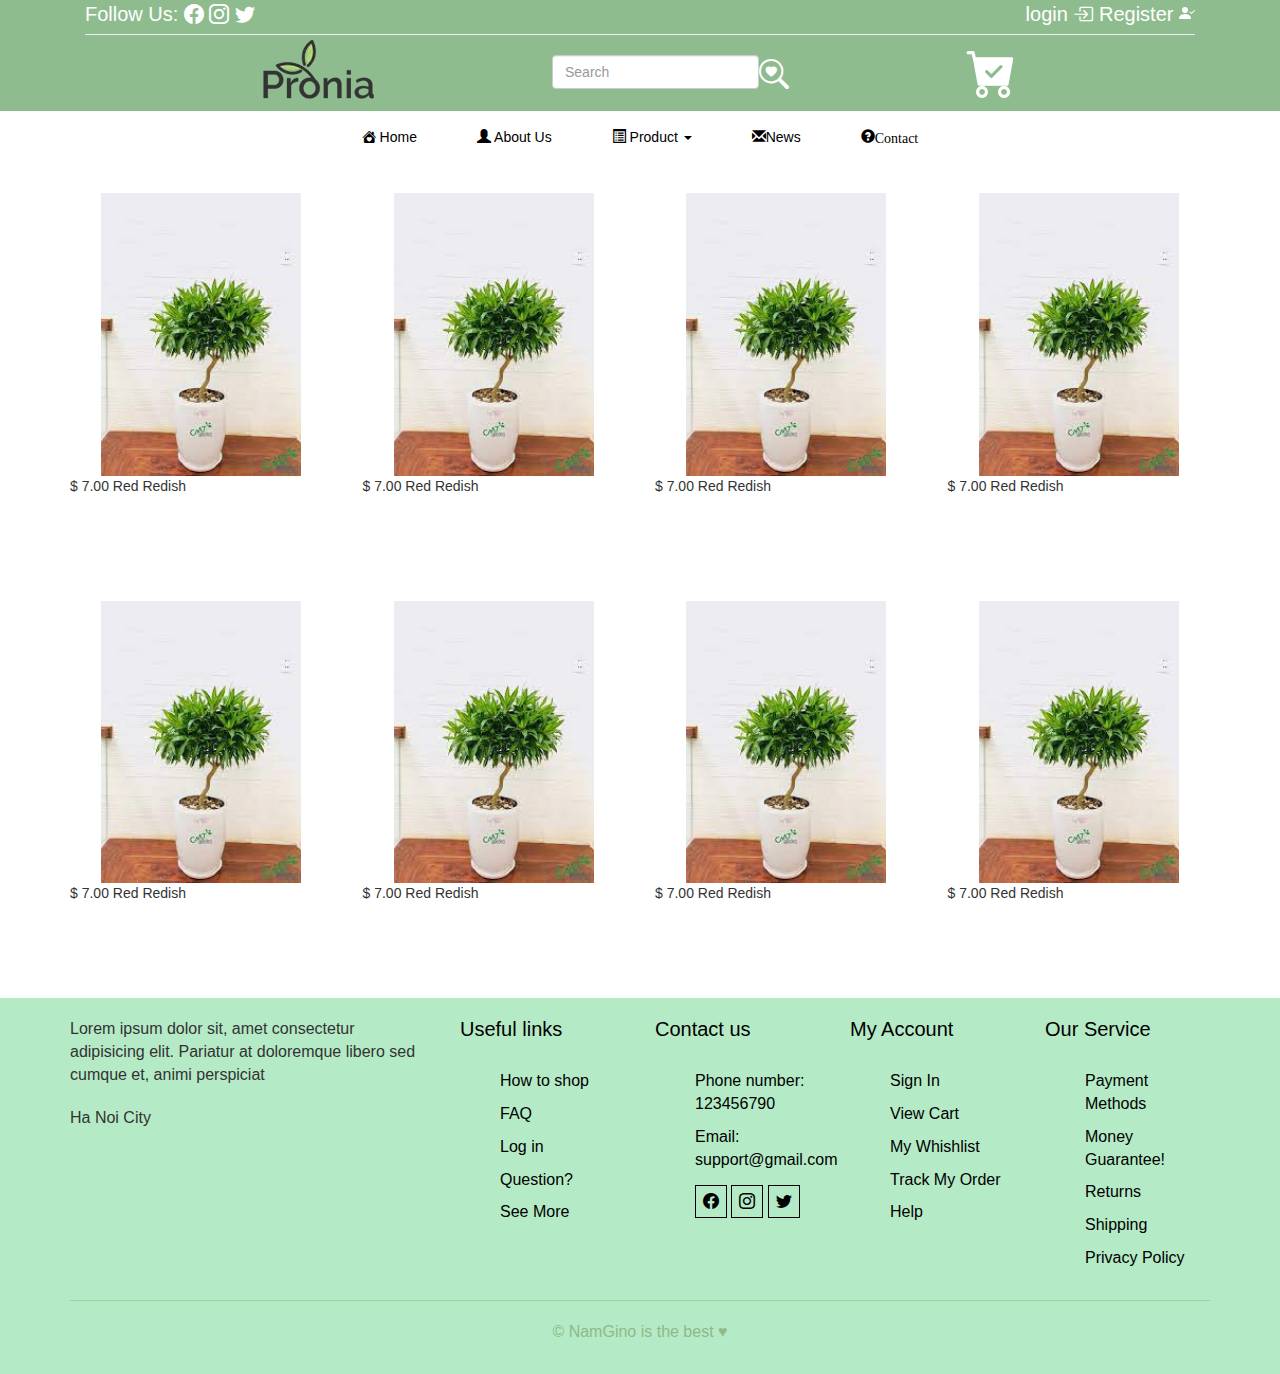
<file: index.html>
<!DOCTYPE html>
<html lang="en">
<head>
    <meta charset="UTF-8">
    <meta http-equiv="X-UA-Compatible" content="IE=edge">
    <meta name="viewport" content="width=device-width, initial-scale=1.0">
    <link rel="stylesheet" href="https://maxcdn.bootstrapcdn.com/bootstrap/3.3.7/css/bootstrap.min.css">
    <script src="https://ajax.googleapis.com/ajax/libs/jquery/3.2.1/jquery.min.js"></script>
    <script src="https://maxcdn.bootstrapcdn.com/bootstrap/3.3.7/js/bootstrap.min.js"></script>
    <link rel="stylesheet" href="https://cdn.jsdelivr.net/npm/bootstrap-icons@1.8.3/font/bootstrap-icons.css">
    <link rel="stylesheet" href="last.css">
    <title>bán cây :)</title>
    <link rel="icon" type="image/x-icon" href="favicon (1).ico">
</head>
<body>
        <div class="row">
            <div class="header"> 
                <div class="container" style="height: auto;">                
                <div class="container-fluid">
                    <div class="nav navbar-nav navbar-left">
                        <div class="header_left">                  
                        <span>Follow Us:</span>
                        <a href="#"><i class="bi bi-facebook"></i></a>
                        <a href="#"><i class="bi bi-instagram"></i></a>
                        <a href="#"><i class="bi bi-twitter"></i></a>
                    </div>
                    </div>
                    <div class="nav navbar-nav navbar-right">
                        <div class="header_right">
                            <a href="#"><span>login</span></a>
                            <a href="#"><i class="bi bi-box-arrow-in-right"></i></a>
                            <a href="#"><span>Register</span></a>
                            <a href="#"><svg xmlns="http://www.w3.org/2000/svg" width="16" height="16" fill="currentColor" class="bi bi-person-check-fill" viewBox="0 0 16 16">
                                <path fill-rule="evenodd" d="M15.854 5.146a.5.5 0 0 1 0 .708l-3 3a.5.5 0 0 1-.708 0l-1.5-1.5a.5.5 0 0 1 .708-.708L12.5 7.793l2.646-2.647a.5.5 0 0 1 .708 0z"/>
                                <path d="M1 14s-1 0-1-1 1-4 6-4 6 3 6 4-1 1-1 1H1zm5-6a3 3 0 1 0 0-6 3 3 0 0 0 0 6z"/>
                              </svg></a>
                            </div>
                        </div>
                        
                    </div>
                    <hr>
                    <div class="container-fluid">
                        <div class="header_end">
                                <div class="logo "><a href="#"><img src="logo.webp" ></a></div>
                                <div class="search">
                                    <input type="search" class="form-control rounded" placeholder="Search" aria-label="Search" aria-describedby="search-addon" />
                                <a href="#"><i class="bi bi-search-heart"></i></a>
                            </div>
                                <a href="#"><div class="shopping "><i class="bi bi-cart-check-fill"></i></div></a>
                        </div>
                    </div>
                </div>
            </div>
        </div>
        <div class="container"  style="height: auto; margin-bottom: 0px ;">
            <nav class="navbar navbar-light" style="background-color: white;">
                <div class="navbar_social">
                    <ul class="nav navbar-nav"> 
                      <li><a href="#"><span class="bi bi-house-heart-fill"></span> Home</a></li>                 
                      <li><a href="#"><span class="glyphicon glyphicon-user"></span> About Us</a></li>
                        <li class="dropdown">
                            <a href="#" class="dropdown-toggle" data-toggle="dropdown" role="button" aria-haspopup="true" aria-expanded="false"><span class="glyphicon glyphicon-list-alt"></span> Product <span class="caret"></span></a>
                            <ul class="dropdown-menu">
                              <li><a href="#">Allp</a></li>
                              <li><a href="#">Indoor Living</a></li>
                              <li role="separator" class="divider"></li>
                              <li><a href="#">Perennials</a></li>
                              <li><a href="#">Plan of gift</a></li>
                              <li><a href="#">Parden tools</a></li>
                              <li role="separator" class="divider"></li>
                              <li><a href="#">Fake tree</a></li>
                              <li><a href="#">Dead trees</a></li>
                            </ul>
                          </li>
                    </li>
                    <li><a href="#"><span class="glyphicon glyphicon-envelope"></span>News</a></li>
                    <li><a href="#"><span class="glyphicon glyphicon-question-sign">Contact</span></a></li>
                </ul>
              </div>
            </nav>
        </div>
        <div class="container">
        <div class="wrapper">
                <div class="row g-1">
            <div class="col-md-3">
                <div class="card p-3 ">
                    <div class="text-center">
                        <img src="download.jpg" width="200">             
                    </div>
                    <div class="product-details">
                         <span class="font-weight-bold d-block">$ 7.00</span>
                         <span>Red Redish</span>
                         <div class="buttons d-flex flex-row">
                            <div class="cart"><i class="bi bi-cart"></i></div> <button class="btn btn-success cart-button btn-block"><span class="dot">1</span>Add to cart </button>
                        </div>
                    </div>                    
               </div>               
            </div>
              <div class="col-md-3">
                <div class="card p-3">
                    <div class="text-center">
                        <img src="download.jpg" width="200">                 
                    </div>
                    <div class="product-details">
                         <span class="font-weight-bold d-block">$ 7.00</span>
                         <span>Red Redish</span>
                         <div class="buttons d-flex flex-row">
                            <div class="cart"><i class="bi bi-cart"></i></div> <button class="btn btn-success cart-button btn-block"><span class="dot">1</span>Add to cart </button>
                        </div>
                    </div> 
                </div>
            </div><div class="col-md-3">
                <div class="card p-3">
                    <div class="text-center">
                        <img src="download.jpg" width="200">                    
                    </div>
                    <div class="product-details">
                         <span class="font-weight-bold d-block">$ 7.00</span>
                         <span>Red Redish</span>
                         <div class="buttons d-flex flex-row">
                            <div class="cart"><i class="bi bi-cart"></i></div> <button class="btn btn-success cart-button btn-block"><span class="dot">1</span>Add to cart </button>
                        </div>
                    </div>              
                </div>
            </div>
            <div class="col-md-3">
                <div class="card p-3">
                    <div class="text-center">
                        <img src="download.jpg" width="200">                       
                    </div>
                    <div class="product-details">
                         <span class="font-weight-bold d-block">$ 7.00</span>
                         <span>Red Redish</span>
                         <div class="buttons d-flex flex-row">
                            <div class="cart"><i class="bi bi-cart"></i></div> <button class="btn btn-success cart-button btn-block"><span class="dot">1</span>Add to cart </button>
                        </div>
                    </div>                  
                </div>
            </div>         
        </div>             
         </div>
        </div>
        <div class="container">
            <div class="wrapper">
                    <div class="row g-1">
                <div class="col-md-3">
                    <div class="card p-3 ">
                        <div class="text-center">
                            <img src="download.jpg" width="200">             
                        </div>
                        <div class="product-details">
                             <span class="font-weight-bold d-block">$ 7.00</span>
                             <span>Red Redish</span>
                             <div class="buttons d-flex flex-row">
                                <div class="cart"><i class="bi bi-cart"></i></div> <button class="btn btn-success cart-button btn-block"><span class="dot">1</span>Add to cart </button>
                            </div>
                        </div>                    
                   </div>               
                </div>
                  <div class="col-md-3">
                    <div class="card p-3">
                        <div class="text-center">
                            <img src="download.jpg" width="200">                 
                        </div>
                        <div class="product-details">
                             <span class="font-weight-bold d-block">$ 7.00</span>
                             <span>Red Redish</span>
                             <div class="buttons d-flex flex-row">
                                <div class="cart"><i class="bi bi-cart"></i></div> <button class="btn btn-success cart-button btn-block"><span class="dot">1</span>Add to cart </button>
                            </div>
                        </div> 
                    </div>
                </div><div class="col-md-3">
                    <div class="card p-3">
                        <div class="text-center">
                            <img src="download.jpg" width="200">                    
                        </div>
                        <div class="product-details">
                             <span class="font-weight-bold d-block">$ 7.00</span>
                             <span>Red Redish</span>
                             <div class="buttons d-flex flex-row">
                                <div class="cart"><i class="bi bi-cart"></i></div> <button class="btn btn-success cart-button btn-block"><span class="dot">1</span>Add to cart </button>
                            </div>
                        </div>              
                    </div>
                </div>
                <div class="col-md-3">
                    <div class="card p-3">
                        <div class="text-center">
                            <img src="download.jpg" width="200">                       
                        </div>
                        <div class="product-details">
                             <span class="font-weight-bold d-block">$ 7.00</span>
                             <span>Red Redish</span>
                             <div class="buttons d-flex flex-row">
                                <div class="cart"><i class="bi bi-cart"></i></div> <button class="btn btn-success cart-button btn-block"><span class="dot">1</span>Add to cart </button>
                            </div>
                        </div>                  
                    </div>
                </div>         
            </div>             
             </div>
            </div>
            <footer class="footer">
            <div class="container">
            <div class="row">
                    <div class="col-lg-4 col-md-12  footer__info">
                        <p class="footer__info-item">Lorem ipsum dolor sit, amet consectetur adipisicing elit. Pariatur at doloremque libero sed cumque et, animi perspiciat</p>
                        <p class="footer__info-item">Ha Noi City</p>
                    </div>
                    <div class="col-lg-2 col-md-6">
                        <h3 class="footer__head">Useful links</h3>
                        <ul class="footer__list">
                            <li class="footer__item">
                                <a href="" class="footer__item-link">How to shop</a>
                            </li>
                            <li class="footer__item">
                                <a href="" class="footer__item-link">FAQ</a>
                            </li>
                            <li class="footer__item">
                                <a href="" class="footer__item-link">Log in</a>
                            </li>
                            <li class="footer__item">
                                <a href="" class="footer__item-link">Question?</a>
                            </li>
                            <li class="footer__item">
                                <a href="" class="footer__item-link">See More</a>
                            </li>
                        </ul>
                    </div>
                    <div class="col-lg-2 col-md-6"> 
                        <h3 class="footer__head">Contact us</h3>
                        <ul class="footer__list">
                            <li class="footer__item">
                                <a href="" class="footer__item-link">
                                    Phone number: 123456790
                                </a>
                            </li>
                            <li class="footer__item">
                                <a href="" class="footer__item-link">
                                    Email: support@gmail.com
                                </a>
                            </li>
                        
                            <li class="footer__item-icon ">       
                                <a href="" class="footer__icon"><i class="bi bi-facebook"></i></a>
                                <a href="" class="footer__icon"><i class="bi bi-instagram"></i></a>
                                <a href="" class="footer__icon"><i class="bi bi-twitter"></i></a>
                            </li>
                        </ul>
                    </div>
                    <div class="col-lg-2 col-md-6">
                        <h3 class="footer__head">My Account</h3>
                        <ul class="footer__list">
                            <li class="footer__item">
                                <a href="" class="footer__item-link">Sign In</a>
                            </li>
                            <li class="footer__item">
                                <a href="" class="footer__item-link">View Cart</a>
                            </li>
                            <li class="footer__item">
                                <a href="" class="footer__item-link">My Whishlist</a>
                            </li>
                            <li class="footer__item">
                                <a href="" class="footer__item-link">Track My Order</a>
                            </li>
                            <li class="footer__item">
                                <a href="" class="footer__item-link">Help</a>
                            </li>
                        </ul>
                    </div>
                    <div class="col-lg-2 col-md-6">
                        <h3 class="footer__head">Our Service</h3>
                        <ul class="footer__list">
                            <li class="footer__item">
                                <a href="" class="footer__item-link">Payment Methods</a>
                            </li>
                            <li class="footer__item">
                                <a href="" class="footer__item-link">Money Guarantee!</a>
                            </li>
                            <li class="footer__item">
                                <a href="" class="footer__item-link">Returns</a>
                            </li>
                            <li class="footer__item">
                                <a href="" class="footer__item-link">Shipping</a>
                            </li>
                            <li class="footer__item">
                                <a href="" class="footer__item-link">Privacy Policy</a>
                            </li>
                        </ul>
                    </div>
                </div>
                <div class="copyright">
                    <p>&copy; NamGino is the best  &heartsuit;</p>
                </div>
                    </div>
                </footer>
            
        
</body>
</html>
</file>
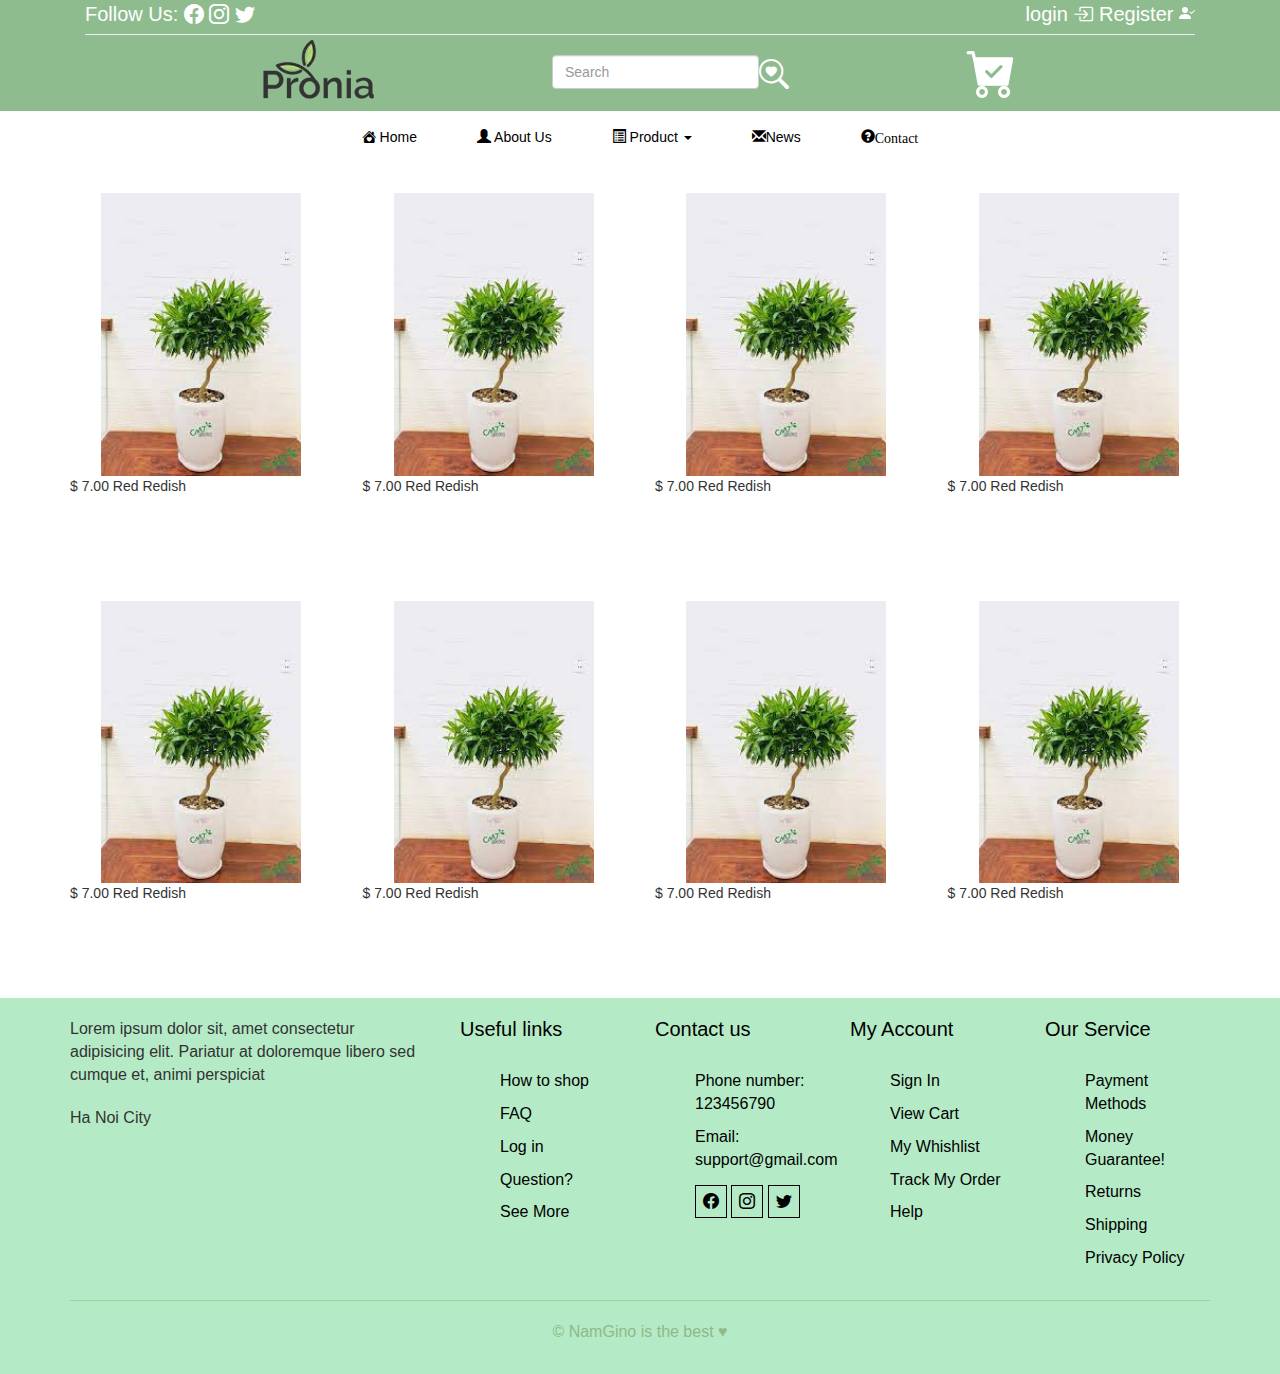
<file: last.html>
<!DOCTYPE html>
<html lang="en">
<head>
    <meta charset="UTF-8">
    <meta http-equiv="X-UA-Compatible" content="IE=edge">
    <meta name="viewport" content="width=device-width, initial-scale=1.0">
    <link rel="stylesheet" href="https://maxcdn.bootstrapcdn.com/bootstrap/3.3.7/css/bootstrap.min.css">
    <script src="https://ajax.googleapis.com/ajax/libs/jquery/3.2.1/jquery.min.js"></script>
    <script src="https://maxcdn.bootstrapcdn.com/bootstrap/3.3.7/js/bootstrap.min.js"></script>
    <link rel="stylesheet" href="https://cdn.jsdelivr.net/npm/bootstrap-icons@1.8.3/font/bootstrap-icons.css">
    <link rel="stylesheet" href="last.css">
    <title>bán cây :)</title>
    <link rel="icon" type="image/x-icon" href="favicon (1).ico">
</head>
<body>
        <div class="row">
            <div class="header"> 
                <div class="container" style="height: auto;">                
                <div class="container-fluid">
                    <div class="nav navbar-nav navbar-left">
                        <div class="header_left">                  
                        <span>Follow Us:</span>
                        <a href="#"><i class="bi bi-facebook"></i></a>
                        <a href="#"><i class="bi bi-instagram"></i></a>
                        <a href="#"><i class="bi bi-twitter"></i></a>
                    </div>
                    </div>
                    <div class="nav navbar-nav navbar-right">
                        <div class="header_right">
                            <a href="#"><span>login</span></a>
                            <a href="#"><i class="bi bi-box-arrow-in-right"></i></a>
                            <a href="#"><span>Register</span></a>
                            <a href="#"><svg xmlns="http://www.w3.org/2000/svg" width="16" height="16" fill="currentColor" class="bi bi-person-check-fill" viewBox="0 0 16 16">
                                <path fill-rule="evenodd" d="M15.854 5.146a.5.5 0 0 1 0 .708l-3 3a.5.5 0 0 1-.708 0l-1.5-1.5a.5.5 0 0 1 .708-.708L12.5 7.793l2.646-2.647a.5.5 0 0 1 .708 0z"/>
                                <path d="M1 14s-1 0-1-1 1-4 6-4 6 3 6 4-1 1-1 1H1zm5-6a3 3 0 1 0 0-6 3 3 0 0 0 0 6z"/>
                              </svg></a>
                            </div>
                        </div>
                        
                    </div>
                    <hr>
                    <div class="container-fluid">
                        <div class="header_end">
                                <div class="logo "><a href="#"><img src="logo.webp" ></a></div>
                                <div class="search">
                                    <input type="search" class="form-control rounded" placeholder="Search" aria-label="Search" aria-describedby="search-addon" />
                                <a href="#"><i class="bi bi-search-heart"></i></a>
                            </div>
                                <a href="#"><div class="shopping "><i class="bi bi-cart-check-fill"></i></div></a>
                        </div>
                    </div>
                </div>
            </div>
        </div>
        <div class="container"  style="height: auto; margin-bottom: 0px ;">
            <nav class="navbar navbar-light" style="background-color: white;">
                <div class="navbar_social">
                    <ul class="nav navbar-nav"> 
                      <li><a href="#"><span class="bi bi-house-heart-fill"></span> Home</a></li>                 
                      <li><a href="#"><span class="glyphicon glyphicon-user"></span> About Us</a></li>
                        <li class="dropdown">
                            <a href="#" class="dropdown-toggle" data-toggle="dropdown" role="button" aria-haspopup="true" aria-expanded="false"><span class="glyphicon glyphicon-list-alt"></span> Product <span class="caret"></span></a>
                            <ul class="dropdown-menu">
                              <li><a href="#">Allp</a></li>
                              <li><a href="#">Indoor Living</a></li>
                              <li role="separator" class="divider"></li>
                              <li><a href="#">Perennials</a></li>
                              <li><a href="#">Plan of gift</a></li>
                              <li><a href="#">Parden tools</a></li>
                              <li role="separator" class="divider"></li>
                              <li><a href="#">Fake tree</a></li>
                              <li><a href="#">Dead trees</a></li>
                            </ul>
                          </li>
                    </li>
                    <li><a href="#"><span class="glyphicon glyphicon-envelope"></span>News</a></li>
                    <li><a href="#"><span class="glyphicon glyphicon-question-sign">Contact</span></a></li>
                </ul>
              </div>
            </nav>
        </div>
        <div class="container">
        <div class="wrapper">
                <div class="row g-1">
            <div class="col-md-3">
                <div class="card p-3 ">
                    <div class="text-center">
                        <img src="download.jpg" width="200">             
                    </div>
                    <div class="product-details">
                         <span class="font-weight-bold d-block">$ 7.00</span>
                         <span>Red Redish</span>
                         <div class="buttons d-flex flex-row">
                            <div class="cart"><i class="bi bi-cart"></i></div> <button class="btn btn-success cart-button btn-block"><span class="dot">1</span>Add to cart </button>
                        </div>
                    </div>                    
               </div>               
            </div>
              <div class="col-md-3">
                <div class="card p-3">
                    <div class="text-center">
                        <img src="download.jpg" width="200">                 
                    </div>
                    <div class="product-details">
                         <span class="font-weight-bold d-block">$ 7.00</span>
                         <span>Red Redish</span>
                         <div class="buttons d-flex flex-row">
                            <div class="cart"><i class="bi bi-cart"></i></div> <button class="btn btn-success cart-button btn-block"><span class="dot">1</span>Add to cart </button>
                        </div>
                    </div> 
                </div>
            </div><div class="col-md-3">
                <div class="card p-3">
                    <div class="text-center">
                        <img src="download.jpg" width="200">                    
                    </div>
                    <div class="product-details">
                         <span class="font-weight-bold d-block">$ 7.00</span>
                         <span>Red Redish</span>
                         <div class="buttons d-flex flex-row">
                            <div class="cart"><i class="bi bi-cart"></i></div> <button class="btn btn-success cart-button btn-block"><span class="dot">1</span>Add to cart </button>
                        </div>
                    </div>              
                </div>
            </div>
            <div class="col-md-3">
                <div class="card p-3">
                    <div class="text-center">
                        <img src="download.jpg" width="200">                       
                    </div>
                    <div class="product-details">
                         <span class="font-weight-bold d-block">$ 7.00</span>
                         <span>Red Redish</span>
                         <div class="buttons d-flex flex-row">
                            <div class="cart"><i class="bi bi-cart"></i></div> <button class="btn btn-success cart-button btn-block"><span class="dot">1</span>Add to cart </button>
                        </div>
                    </div>                  
                </div>
            </div>         
        </div>             
         </div>
        </div>
        <div class="container">
            <div class="wrapper">
                    <div class="row g-1">
                <div class="col-md-3">
                    <div class="card p-3 ">
                        <div class="text-center">
                            <img src="download.jpg" width="200">             
                        </div>
                        <div class="product-details">
                             <span class="font-weight-bold d-block">$ 7.00</span>
                             <span>Red Redish</span>
                             <div class="buttons d-flex flex-row">
                                <div class="cart"><i class="bi bi-cart"></i></div> <button class="btn btn-success cart-button btn-block"><span class="dot">1</span>Add to cart </button>
                            </div>
                        </div>                    
                   </div>               
                </div>
                  <div class="col-md-3">
                    <div class="card p-3">
                        <div class="text-center">
                            <img src="download.jpg" width="200">                 
                        </div>
                        <div class="product-details">
                             <span class="font-weight-bold d-block">$ 7.00</span>
                             <span>Red Redish</span>
                             <div class="buttons d-flex flex-row">
                                <div class="cart"><i class="bi bi-cart"></i></div> <button class="btn btn-success cart-button btn-block"><span class="dot">1</span>Add to cart </button>
                            </div>
                        </div> 
                    </div>
                </div><div class="col-md-3">
                    <div class="card p-3">
                        <div class="text-center">
                            <img src="download.jpg" width="200">                    
                        </div>
                        <div class="product-details">
                             <span class="font-weight-bold d-block">$ 7.00</span>
                             <span>Red Redish</span>
                             <div class="buttons d-flex flex-row">
                                <div class="cart"><i class="bi bi-cart"></i></div> <button class="btn btn-success cart-button btn-block"><span class="dot">1</span>Add to cart </button>
                            </div>
                        </div>              
                    </div>
                </div>
                <div class="col-md-3">
                    <div class="card p-3">
                        <div class="text-center">
                            <img src="download.jpg" width="200">                       
                        </div>
                        <div class="product-details">
                             <span class="font-weight-bold d-block">$ 7.00</span>
                             <span>Red Redish</span>
                             <div class="buttons d-flex flex-row">
                                <div class="cart"><i class="bi bi-cart"></i></div> <button class="btn btn-success cart-button btn-block"><span class="dot">1</span>Add to cart </button>
                            </div>
                        </div>                  
                    </div>
                </div>         
            </div>             
             </div>
            </div>
            <footer class="footer">
            <div class="container">
            <div class="row">
                    <div class="col-lg-4 col-md-12  footer__info">
                        <p class="footer__info-item">Lorem ipsum dolor sit, amet consectetur adipisicing elit. Pariatur at doloremque libero sed cumque et, animi perspiciat</p>
                        <p class="footer__info-item">Ha Noi City</p>
                    </div>
                    <div class="col-lg-2 col-md-6">
                        <h3 class="footer__head">Useful links</h3>
                        <ul class="footer__list">
                            <li class="footer__item">
                                <a href="" class="footer__item-link">How to shop</a>
                            </li>
                            <li class="footer__item">
                                <a href="" class="footer__item-link">FAQ</a>
                            </li>
                            <li class="footer__item">
                                <a href="" class="footer__item-link">Log in</a>
                            </li>
                            <li class="footer__item">
                                <a href="" class="footer__item-link">Question?</a>
                            </li>
                            <li class="footer__item">
                                <a href="" class="footer__item-link">See More</a>
                            </li>
                        </ul>
                    </div>
                    <div class="col-lg-2 col-md-6"> 
                        <h3 class="footer__head">Contact us</h3>
                        <ul class="footer__list">
                            <li class="footer__item">
                                <a href="" class="footer__item-link">
                                    Phone number: 123456790
                                </a>
                            </li>
                            <li class="footer__item">
                                <a href="" class="footer__item-link">
                                    Email: support@gmail.com
                                </a>
                            </li>
                        
                            <li class="footer__item-icon ">       
                                <a href="" class="footer__icon"><i class="bi bi-facebook"></i></a>
                                <a href="" class="footer__icon"><i class="bi bi-instagram"></i></a>
                                <a href="" class="footer__icon"><i class="bi bi-twitter"></i></a>
                            </li>
                        </ul>
                    </div>
                    <div class="col-lg-2 col-md-6">
                        <h3 class="footer__head">My Account</h3>
                        <ul class="footer__list">
                            <li class="footer__item">
                                <a href="" class="footer__item-link">Sign In</a>
                            </li>
                            <li class="footer__item">
                                <a href="" class="footer__item-link">View Cart</a>
                            </li>
                            <li class="footer__item">
                                <a href="" class="footer__item-link">My Whishlist</a>
                            </li>
                            <li class="footer__item">
                                <a href="" class="footer__item-link">Track My Order</a>
                            </li>
                            <li class="footer__item">
                                <a href="" class="footer__item-link">Help</a>
                            </li>
                        </ul>
                    </div>
                    <div class="col-lg-2 col-md-6">
                        <h3 class="footer__head">Our Service</h3>
                        <ul class="footer__list">
                            <li class="footer__item">
                                <a href="" class="footer__item-link">Payment Methods</a>
                            </li>
                            <li class="footer__item">
                                <a href="" class="footer__item-link">Money Guarantee!</a>
                            </li>
                            <li class="footer__item">
                                <a href="" class="footer__item-link">Returns</a>
                            </li>
                            <li class="footer__item">
                                <a href="" class="footer__item-link">Shipping</a>
                            </li>
                            <li class="footer__item">
                                <a href="" class="footer__item-link">Privacy Policy</a>
                            </li>
                        </ul>
                    </div>
                </div>
                <div class="copyright">
                    <p>&copy; NamGino is the best  &heartsuit;</p>
                </div>
                    </div>
                </footer>
            
        
</body>
</html>
</file>
<file: last.css>
*{
    box-sizing: border-box;
}
.header{
    background-color: darkseagreen;
    color: white;
    font-size: 20px;
    max-width: 100%;
}
.header a{
    color: white;
    text-decoration: none;
}
.header_right{
    margin-right: 15px;
}
hr{
    margin: 5px 15px 5px 15px;
}.header_end{
    justify-content: space-evenly;
    display: flex;
}
.search{
    font-size: 30px;
    display: inline-flex;
    margin-top: 15px;
}
.shopping{
    font-size: 50px;
}
.navbar_social{
    max-width: 100%;
    justify-content: space-evenly;
    display: flex;
}
.navbar_social li a{
    padding: 15px 30px 15px 30px;
    color: black;
}
.card{
    cursor: pointer;
    margin: 10px 0 30px 0;
}
.card:hover{
    box-shadow: 1px 1px 6px 1px #888888;
    transition: all 0.5s;
}

.buttons {
    padding: 5px;
    background-color: #d6d4d44f;
    border-radius: 4px;
    margin-top: 7px;
    opacity: 0;
    transition: all 0.5s;
    display: inline-flex;
    width: 263px;
}

.dot {
    height: 14px;
    width: 10px;
    background-color: green;
    border-radius: 50%;
    position: absolute;
    left: 27%;
    display: flex;
    justify-content: center;
    align-items: center;
    font-size: 8px;
    color: #fff;
    opacity: 0;
}

.cart-button {
    height: 48px;
    width: 200px;
}

.cart-button:focus {
    box-shadow: none;
}

.cart {
    position: relative;
    height: 48px !important;
    width: 50px;
    margin-right: 8px;
    display: flex;
    justify-content: center;
    align-items: center;
    background-color: #fff;
    padding: 11px;
    border-radius: 5px;
    font-size: 14px;
    transition: 1s ease-in-out;
    overflow: hidden;
}

.cart-button.clicked span.dot {
    animation: item 0.3s ease-in forwards
}

@keyframes item {
    0% {
        opacity: 1;
        top: 30%;
        left: 30%
    }

    25% {
        opacity: 1;
        left: 26%;
        top: 0%
    }

    50% {
        opacity: 1;
        left: 23%;
        top: -22%
    }

    75% {
        opacity: 1;
        left: 19%;
        top: -18%
    }

    100% {
        opacity: 1;
        left: 14%;
        top: 28%
    }
}



.card:hover .buttons{
    opacity: 1;
}


.card:hover .weight{

     margin-top: 10px;
}

.card:hover{

    transform: scale(1.04);
    z-index: 2;
    overflow: hidden;
}
footer{
    font-family: Arial, Helvetica, sans-serif;
    font-size: 16px;
    background-color: #b5eac6;
}
.footer__info-item {
    margin: 20px 10px 10px 0;
}
.footer__head, .footer__logo {
    margin-bottom: 30px;
    font-size: 20px;
    color: rgb(0, 0, 0);
    font-weight: 545;
}
.footer__list{
    list-style: none;
}
.footer__item {
    margin-bottom: 10px;
}
.footer__item-link {
    text-decoration: none;
    color:black;
}
.footer__item-link:hover {
    color: #91b959;
}
.footer__item-icon {
    display: inline-block;
    margin-top: 10px;
}
.footer__icon{
    color: black;
    text-align: center;
    border: 1px solid black;
    padding: 7px;
}
.footer__icon:hover {
    background-color: #abd373;
    border-color: #abd373;
    color: white;
}
.copyright {
    text-align: center;
    color: #8dba87;
    border-top: 1px solid #a7cca2;
    margin-top: 20px;
    padding: 20px;
}
/* responsive */


/* Mobile & table */
@media (max-width: 1023px) {
    .footer {
        text-align: center;
    }
    .footer__head {
        padding-top: 20px;
    }
}
</file>
